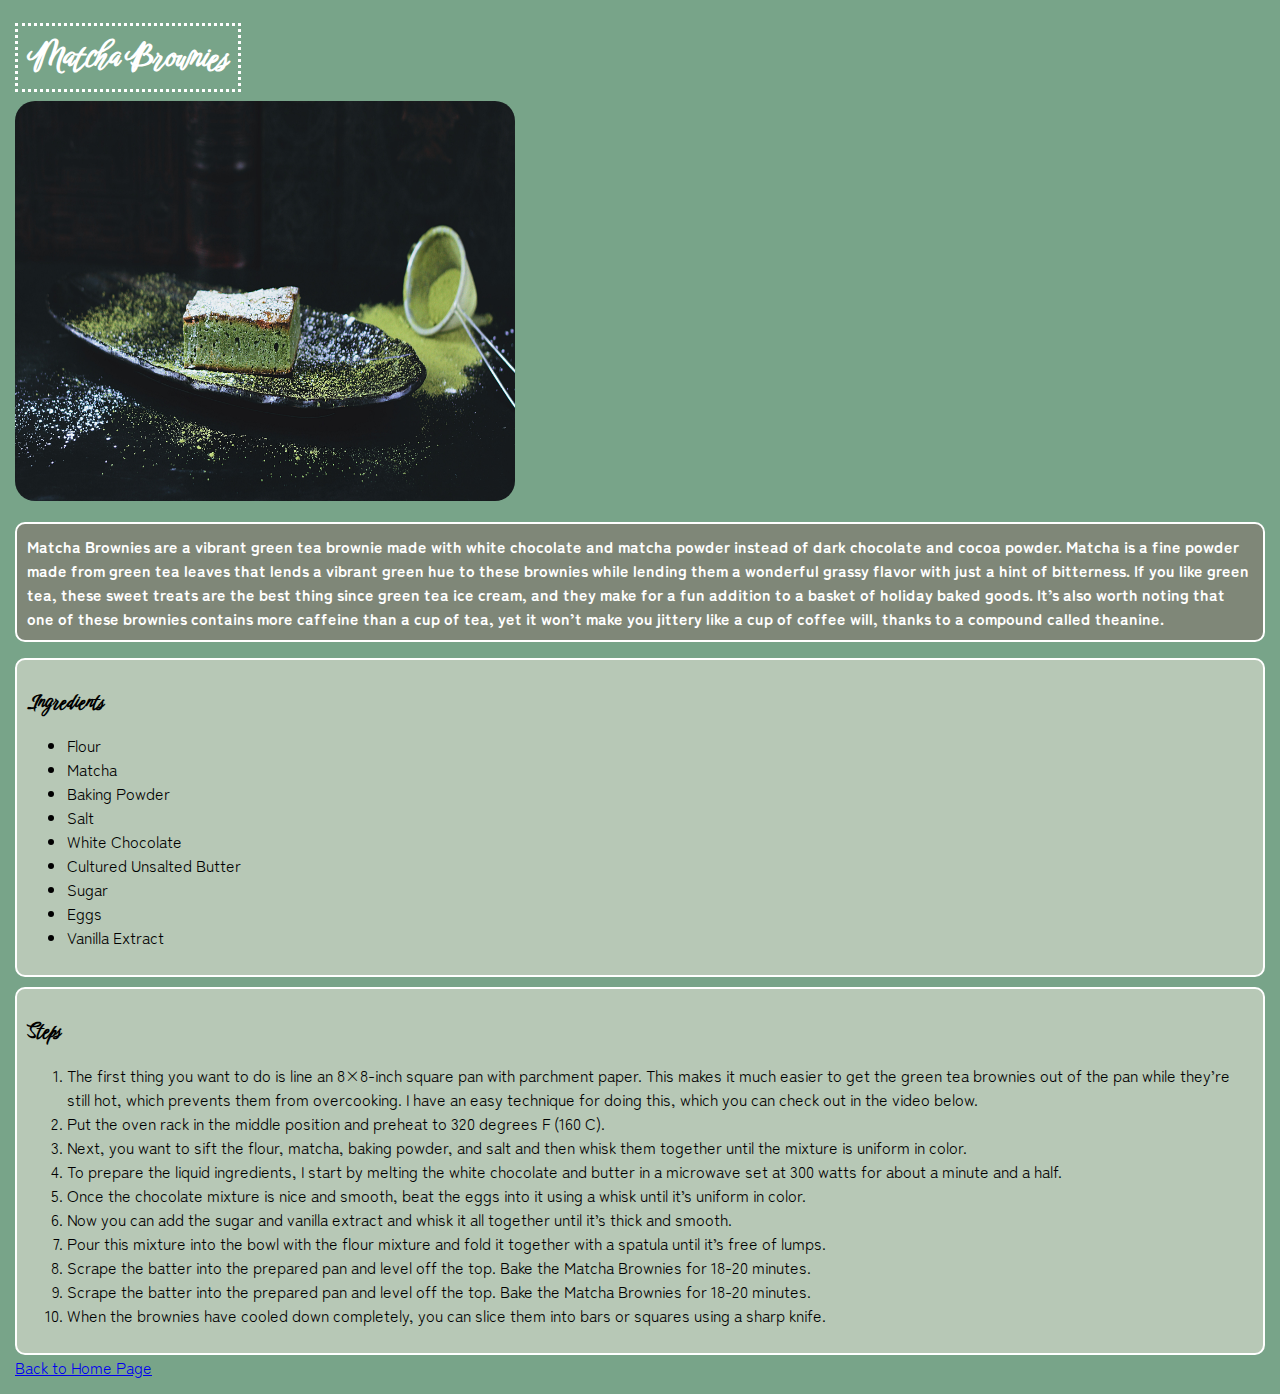
<file: recipes/cake.html>
<!DOCTYPE html>
<html lang="en">
<head>
    <meta charset="UTF-8">
    <meta http-equiv="X-UA-Compatible" content="IE=edge">
    <meta name="viewport" content="width=device-width, initial-scale=1.0">
    <title>Cake</title>
    <link rel="stylesheet" href="cake.css">
    <link href="https://fonts.googleapis.com/css2?family=Birthstone+Bounce:wght@500&family=Zen+Maru+Gothic:wght@300&display=swap" rel="stylesheet"> 
</head>
<body>
    <h1><span>Matcha Brownies</span></h1>
    <img src="matcha_brownie.jpg" alt="matcha_brownie" height="400px" width="500px">
    <p><b>Matcha Brownies are a vibrant green tea brownie made with white chocolate and matcha powder instead of dark chocolate and cocoa powder. Matcha is a fine powder made from green tea leaves that lends a vibrant green hue to these brownies while lending them a wonderful grassy flavor with just a hint of bitterness. If you like green tea, these sweet treats are the best thing since green tea ice cream, and they make for a fun addition to a basket of holiday baked goods. It’s also worth noting that one of these brownies contains more caffeine than a cup of tea, yet it won’t make you jittery like a cup of coffee will, thanks to a compound called theanine.</b></p>
    <div> 
    <h3>Ingredients</h3>
    <ul>
        <li>Flour</li>
        <li>Matcha</li>
        <li>Baking Powder</li>
        <li>Salt</li>
        <li>White Chocolate</li>
        <li>Cultured Unsalted Butter</li>
        <li>Sugar</li>
        <li>Eggs</li>
        <li>Vanilla Extract</li>
    </ul>
   </div>   
   <div>
    <h3>Steps</h3>
    <ol>
        <li>The first thing you want to do is line an 8×8-inch square pan with parchment paper. This makes it much easier to get the green tea brownies out of the pan while they’re still hot, which prevents them from overcooking. I have an easy technique for doing this, which you can check out in the video below.</li>
        <li>Put the oven rack in the middle position and preheat to 320 degrees F (160 C).</li>
        <li>Next, you want to sift the flour, matcha, baking powder, and salt and then whisk them together until the mixture is uniform in color.</li>
        <li>To prepare the liquid ingredients, I start by melting the white chocolate and butter in a microwave set at 300 watts for about a minute and a half.</li>
        <li>Once the chocolate mixture is nice and smooth, beat the eggs into it using a whisk until it’s uniform in color. </li>
        <li>Now you can add the sugar and vanilla extract and whisk it all together until it’s thick and smooth. </li>
        <li>Pour this mixture into the bowl with the flour mixture and fold it together with a spatula until it’s free of lumps. </li>
        <li>Scrape the batter into the prepared pan and level off the top. Bake the Matcha Brownies for 18-20 minutes.</li>
        <li>Scrape the batter into the prepared pan and level off the top. Bake the Matcha Brownies for 18-20 minutes.</li>
        <li>When the brownies have cooled down completely, you can slice them into bars or squares using a sharp knife. </li>
    </ol>
</div>
    <a href="/home/lawliet/the_odin_project/odin-recipes/index.html">Back to Home Page</a>
</body>
</html>
</file>
<file: recipes/cake.css>
body{
    background-color:#78A489;
    color:white;
    font-family: 'Sue Ellen Francisco', cursive;
    font-family: 'Zen Maru Gothic', sans-serif;
    padding: 5px;
    margin:10px;
}
h1 , h3 {
    font-family: 'Birthstone Bounce', cursive;
    
}
p{
    border: 2px solid white;
    border-radius: 10px;
    padding: 10px;
    background-color:#7F8778;
}

span{
    border: 3px dotted white;
    padding: 10px;
}

div{
    background-color: #B7C8B6;
    padding: 10px;
    border:2px solid white;
    border-radius: 10px;
    margin-top:10px;
    color:black;
}

img{
    border-radius: 20px;
}
</file>
